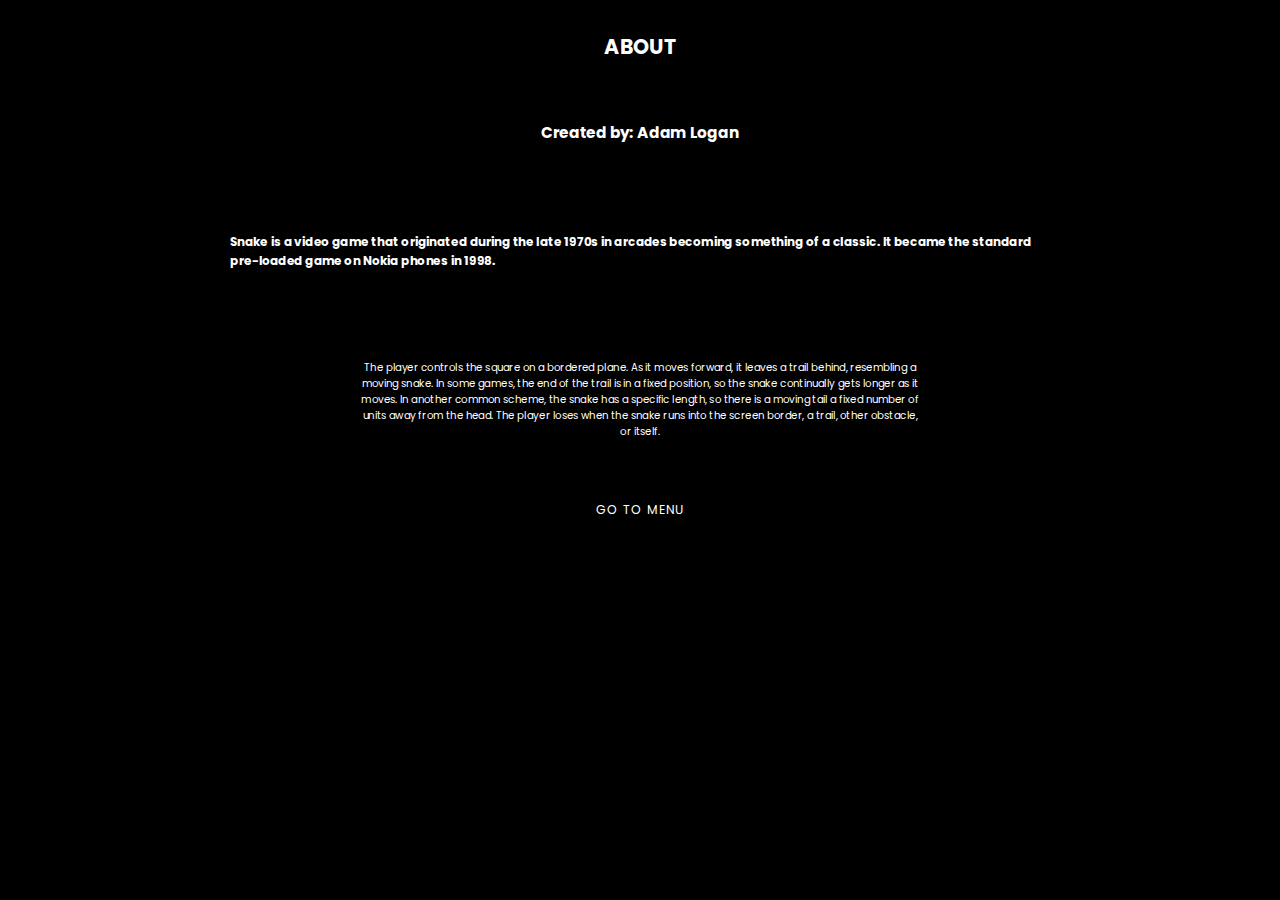
<file: about.html>
<!DOCTYPE html>
<html>
    <head>
        <style>
            body{
                align-items: center;
            }
        </style>
        <link rel= "shortcut icon" type="image/png" href="pictures/favicon.png?">
        <link rel="stylesheet" href="style.css" />    
        <title>Adam's Snake Game</title>
    </head>
    <body>
        <h1 class="best_class_ever ">ABOUT</h1>

        <h2 class="about">Created by: Adam Logan</h2>

        <h3 class="about">
            Snake is a video game that originated during the late 1970s in arcades becoming something of a classic. It became the standard pre-loaded game on Nokia phones in 1998.
        </h3>
        <p class="about">The player controls the square on a bordered plane. As it moves forward, it leaves a trail behind, resembling a moving snake. In some games, the end of the trail is in a fixed position, so the snake continually gets longer as it moves. In another common scheme, the snake has a specific length, so there is a moving tail a fixed number of units away from the head. The player loses when the snake runs into the screen border, a trail, other obstacle, or itself.</p>

        <a href="index.html" class="pixelbutton">GO TO MENU</a>
    </body>
</html>
</file>
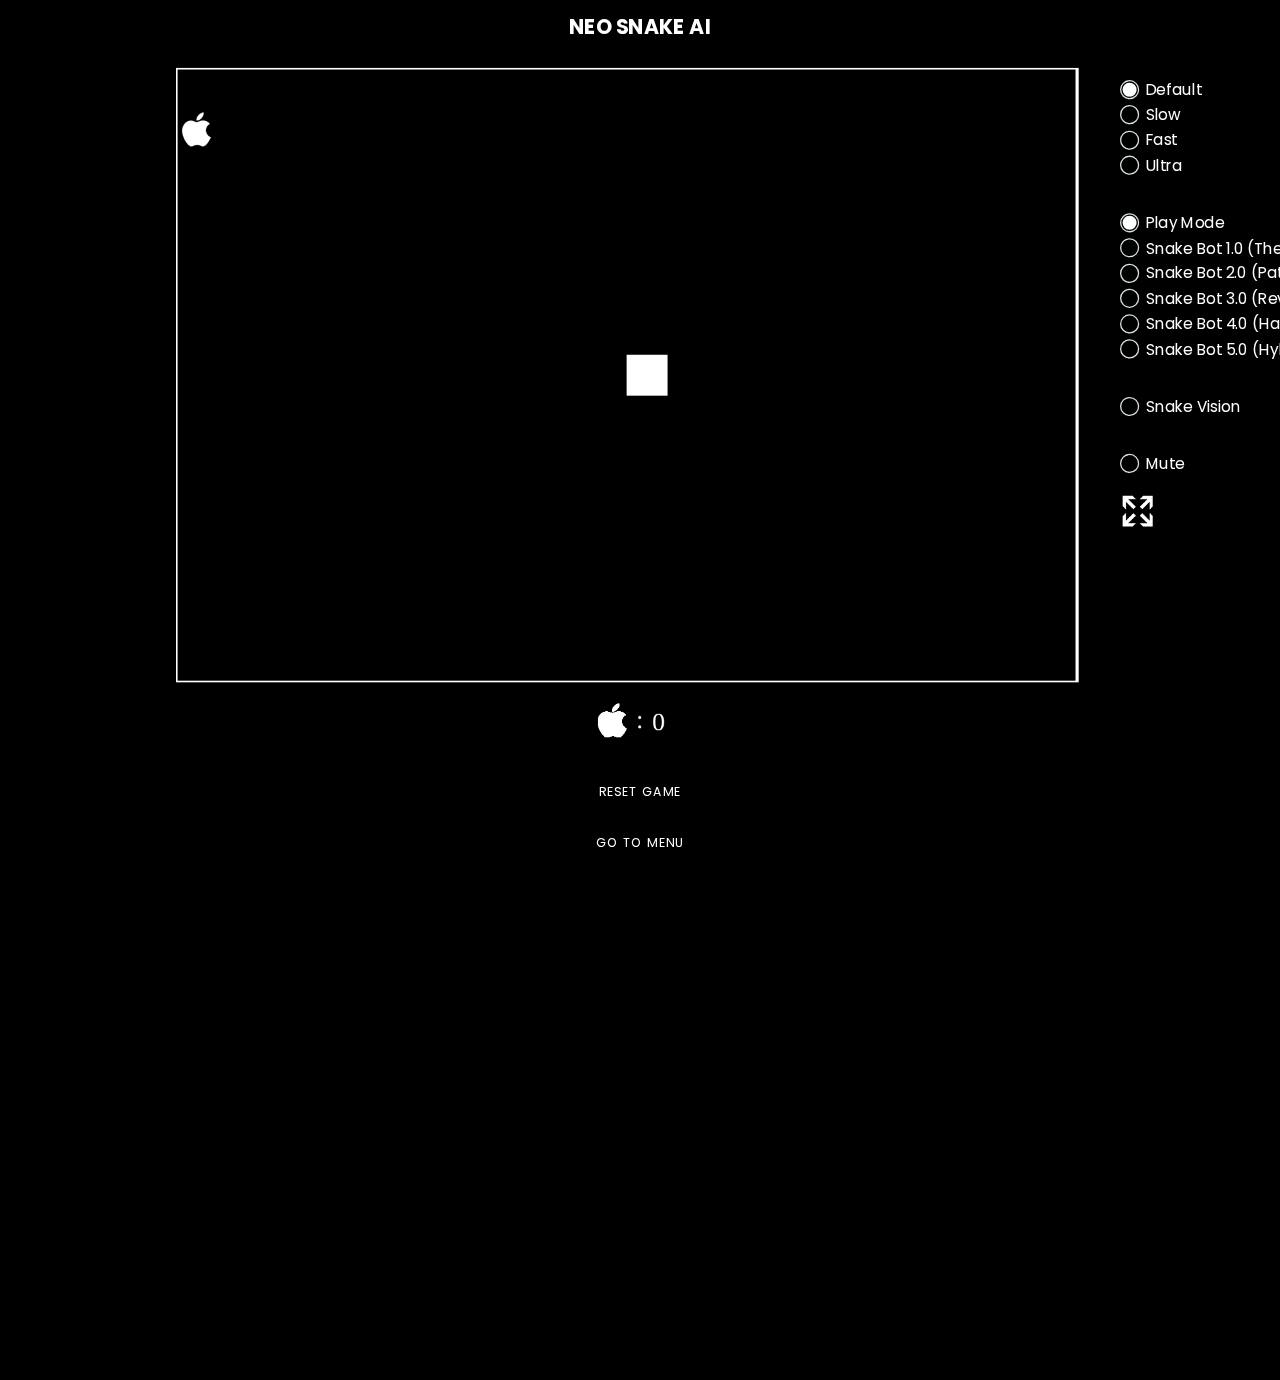
<file: game.html>
<!DOCTYPE html>
<html>
    <head>
         <meta name="viewport" content=" initial-scale=1.0, user-scalable=no">
        <link rel="stylesheet" href="style.css" />
        <link rel= "shortcut icon" type="image/png" href="pictures/favicon.png">    
        <title>Neo Snake AI</title>
        <style>
            body{

                transform-origin: top center;
                overflow: hidden;
                align-items: center;
            }
        </style>

    </head>
    <body>
        <!-- style="border:7px solid #ffffff; -->
        <h1 class=" boardmargin">NEO SNAKE AI</h1>
        <div class="float-container">
            <div class="float-child1">
                <canvas id="canvas" width="1440" height="960" class="canvas"> </canvas>
            </div>
            <div class = "float-child2">
                <form>
                    <ol style = "list-style-type:none;">
                        <li>
                            <label for="default" class="radio">
                                <input type = "radio" name="default-slow-fast" id="default" class="radio__input"  checked>
                                <div class=radio__radio></div>
                                Default
                            </label>
                        </li>
                        <li>
                            <label for="slow" class="radio">
                                <input type = "radio" name="default-slow-fast" id="slow" class="radio__input" >
                                <div class=radio__radio></div>
                                Slow
                            </label>
                        </li>
                        <li>
                        <label for="fast" class="radio">
                            <input type = "radio" name="default-slow-fast" id="fast" class="radio__input" >
                            <div class=radio__radio></div>
                                Fast
                        </label>
                        </li>
                        <li>
                            <label for="ultra" class="radio">
                                <input type = "radio" name="default-slow-fast" id="ultra" class="radio__input" >
                                <div class=radio__radio></div>
                                Ultra
                            </label>
                        </li>
                        <br style="user-select: none">
                        <br>

                        <li>
                            <label for="play" class="radio">
                                <input type = "radio" name="ai-play-mode" id="play" class="radio__input" checked>
                                <div class=radio__radio></div>
                                Play Mode
                            </label>
                        </li>
                        <li>
                            <label for="ai" class="radio">
                                <input type = "radio" name="ai-play-mode" id="ai" class="radio__input" >
                                <div class=radio__radio></div>
                                Snake Bot 1.0 (The Caveman)
                            </label>
                        </li>
                        <li>
                            <label for="ai2" class="radio">
                                <input type = "radio" name="ai-play-mode" id="ai2" class="radio__input" >
                                <div class=radio__radio></div>
                                Snake Bot 2.0 (Pathfinding)
                            </label>
                        </li>
                        <li>
                            <label for="ai3" class="radio">
                                <input type = "radio" name="ai-play-mode" id="ai3" class="radio__input" >
                                <div class=radio__radio></div>
                                Snake Bot 3.0 (Reverse Pathfinding)
                            </label>
                        </li>
                        <li>
                            <label for="ai4" class="radio">
                                <input type = "radio" name="ai-play-mode" id="ai4" class="radio__input" >
                                <div class=radio__radio></div>
                                Snake Bot 4.0 (Hamiltonian Cycle)
                            </label>
                        </li>
                        <li>
                            <label for="ai5" class="radio">
                                <input type = "radio" name="ai-play-mode" id="ai5" class="radio__input" >
                                <div class=radio__radio></div>
                                Snake Bot 5.0 (Hybrid)
                            </label>
                        </li>
                            <br> <br>
                        <li>
                            <label for="vision" class="radio">
                                <input type = "checkbox" name="vision" id="vision" class="radio__input" >
                                <div class=radio__radio></div>
                                Snake Vision 
                            </label>
                        </li>
                        <br><br>
                        <li>
                            <label for="mute" class="radio">
                                <input type = "checkbox" name="mute" id="mute" class="radio__input">
                                <div class=radio__radio></div>
                                Mute
                            </label>
                        </li>
                        <br>
                        <li>
                            <img onclick="openFullscreen()" src="pictures/fullscreen.png" style="cursor:pointer"></img>
                        </li>
                    </ol>            
                </form>
            </div>
        </div>
        <canvas id="scoreboard" width="230px" height="100px" class="score"></canvas>
        <script src="snake.js"></script>
        <scripts></scripts>
        
        <a onclick="resetGame()" class="pixelbutton">RESET GAME</a>
        <a href="index.html" class="pixelbutton">GO TO MENU</a>
    </body>
    
</html>
</file>
<file: style.css>
@import url('https://fonts.googleapis.com/css2?family=Poppins:wght@700&display=swap');
            *{
                box-sizing: border-box;
                font-family: 'Poppins', sans-serif;
            
            }

            br{
                user-select:none;
            }
            @media (min-width: 769px){
            .float-container{
                align-items: center;

            }
        }
            @media (max-width: 768px){
            .float-container{

                align-items: center;
                display: flex;
                flex-direction: column;}
            }

            .float-child1{
                width: 50%;
                float: left;
                margin-right: 710px;

            }
        
            .float-child2{
                float: left;
            }
            .radio{
                display: inline-flex;
                align-items: center;
                cursor: pointer;
                margin-right: 15px;
                color: white;
                font-size:x-large;
                user-select:none;
            }
            .radio__input{
                display: none;
            }
            .radio__radio{
                width: 1.25em;
                height: 1.25em;
                border: 2px solid #d8e4e2;
                border-radius: 50%;
                margin-right: 10px;
                box-sizing: border-box;
                padding: 2px;
            }
            .radio__radio::after{
                content: "";
                width: 100%;
                height: 100%;
                display: block;
                background: white;
                border-radius: 50%;
                transform: scale(0);
                transition: transform 0.15s;
            }
            .radio__input:checked + .radio__radio::after{
                transform: scale(1);
            }
            .score{
                color: white;
                margin-right: 692px;
                margin-top: 25px;
                
            }
            .about{
                color:white;
                margin-top: 70px;
                margin-bottom: 70px;
                user-select:none;
            }
            p{
                color: white;
                margin: 60px 200px 40px 200px;
                text-align: center;
                user-select:none;
            }
            img{
                user-select: none;
            }
            .boardmargin{
                margin-bottom: 40px;
                margin-top: 40px;
                user-select:none;
            }
            @media (min-width: 769px){
                canvas{
                    margin-left: 700px;
                    transform:scale(1)
                }
            }
            @media (max-width: 768px){
                canvas{
                    margin-left: 240px;
                    transform:scale(1);
                }
            }

            div{
                margin-top: 0px;
                margin-bottom: 0px;
                align-items: center;
                vertical-align: middle;
            }
            .pixelbutton{
                position: relative;
                width: 180px;
                height: 60px;
                color: white;
                text-decoration: none;
                text-transform: uppercase;
                text-align: center;
                line-height: 60px;
                letter-spacing: 2px;
                margin: 10px;
                transition: 0.5s;
                font-size: larger;
                cursor:pointer;
                user-select:none;
                
            }
            a:hover{
                background: #ec0b36 url(pictures/pixel.png);
                /*background-size: 180px; */
                transition-delay: 0.3s;
                animation: animate 0.4s steps(8) forwards;
            }
            @keyframes animate{
                0%{
                    background-position-y: 0;
                }
                100%{
                    background-position-y: -480px; 
                }
            }
            h1{
                color:white;
                text-align: center;
                font-size: xx-large;
            }
            div{
                text-align: left;
                color:rgb(255, 255, 255);
            }
            @media (min-width: 769px){
            html, body{
                background-color:rgb(0, 0, 0);
                /* align-items: left; */
                flex-direction: column;
                min-height: 100vh;
                display: flex;
                margin: 0;
                transform:scale(.8);
                margin-top: -80px;
            }
        }
            @media (max-width: 768px){
                html, body{
                    background-color:rgb(0, 0, 0);
                    /* align-items: left; */
                    flex-direction: column;
                    min-height: 100vh;
                    display: flex;
                    margin: 0;
                    transform:scale(.55);
                    margin-top: -240px;
                }
            }
            .center{
                display: block;
                margin-left: auto;
                margin-right: auto;
            }
</file>
